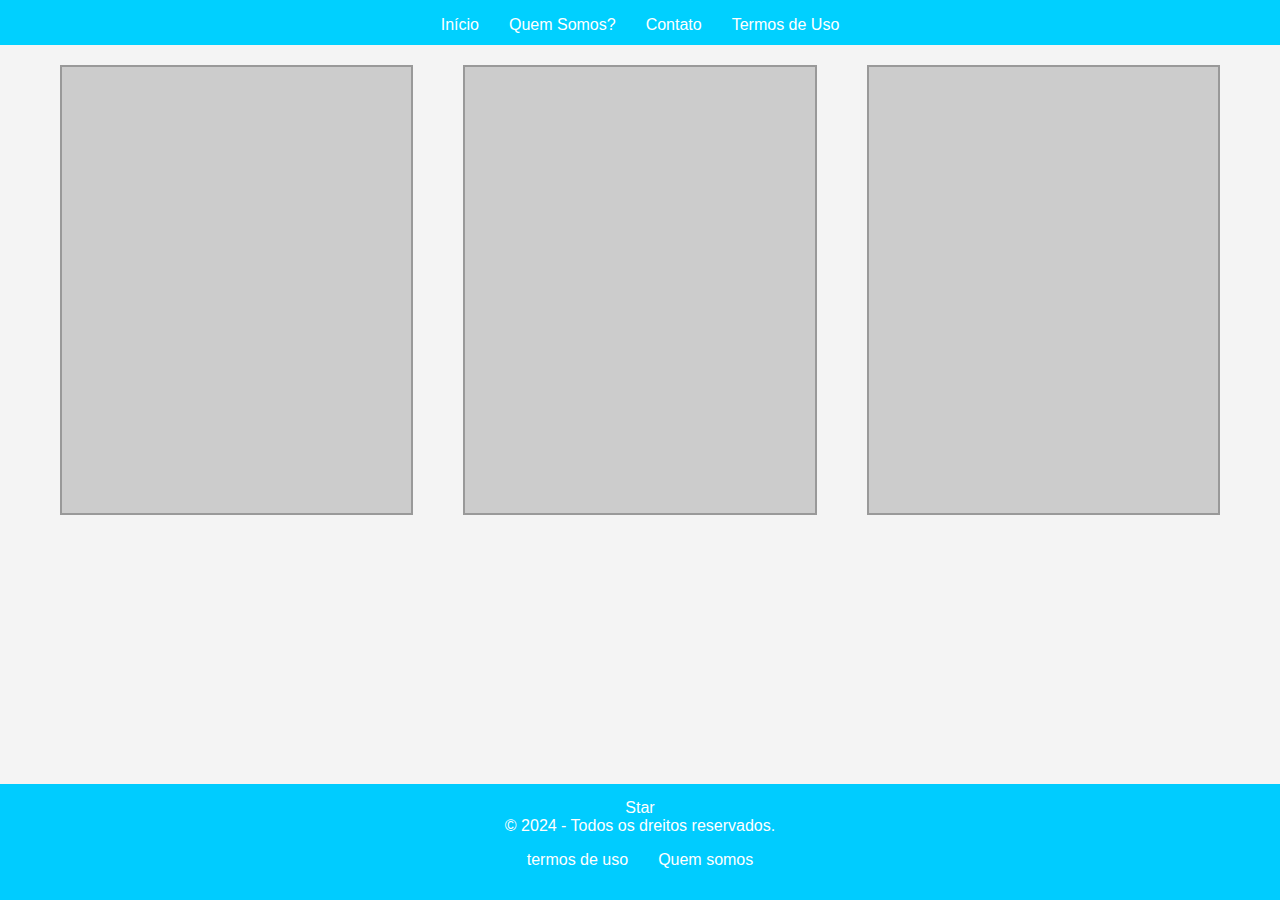
<file: index.html>
<!doctype html>
<html lang="pt-br">
    <head>
        <meta charset="UTF-8">
        <meta nane="description" content="bem vindo ao nosso site">
        <title>Star</title>
        <link rel="stylesheet" href="style.css">
    </head>

    <body>
        <header>
            <nav>
                <ul>
                    <li><a href="index.html">Início</a></li>
                    <li><a href="somos.html">Quem Somos?</a></li>
                    <li><a href="#">Contato</a></li>
                    <li><a href="termos.html">Termos de Uso</a></li>
                </ul>
            </nav>
        </header>

        <main>
            <!-- Categorias -->
            <section class="categorias">
                <div class="produto1"> 
                </div>
                <div class="produto2">
                </div>
                <div class="produto3">
                </div>
            </section>
        </main>

        <footer>
            <p>Star</p>
            <p>&copy 2024 - Todos os dreitos reservados.</p>
            <nav>
                <ul>
                    <li><a href="termos.html">termos de uso</a></li>
                    <li><a href="https://images.app.goo.gl/JLHDcZN7rmrPAM4Y7">Quem somos</a></li>
                </ul>
            </nav>
        </footer>

</html>
</file>
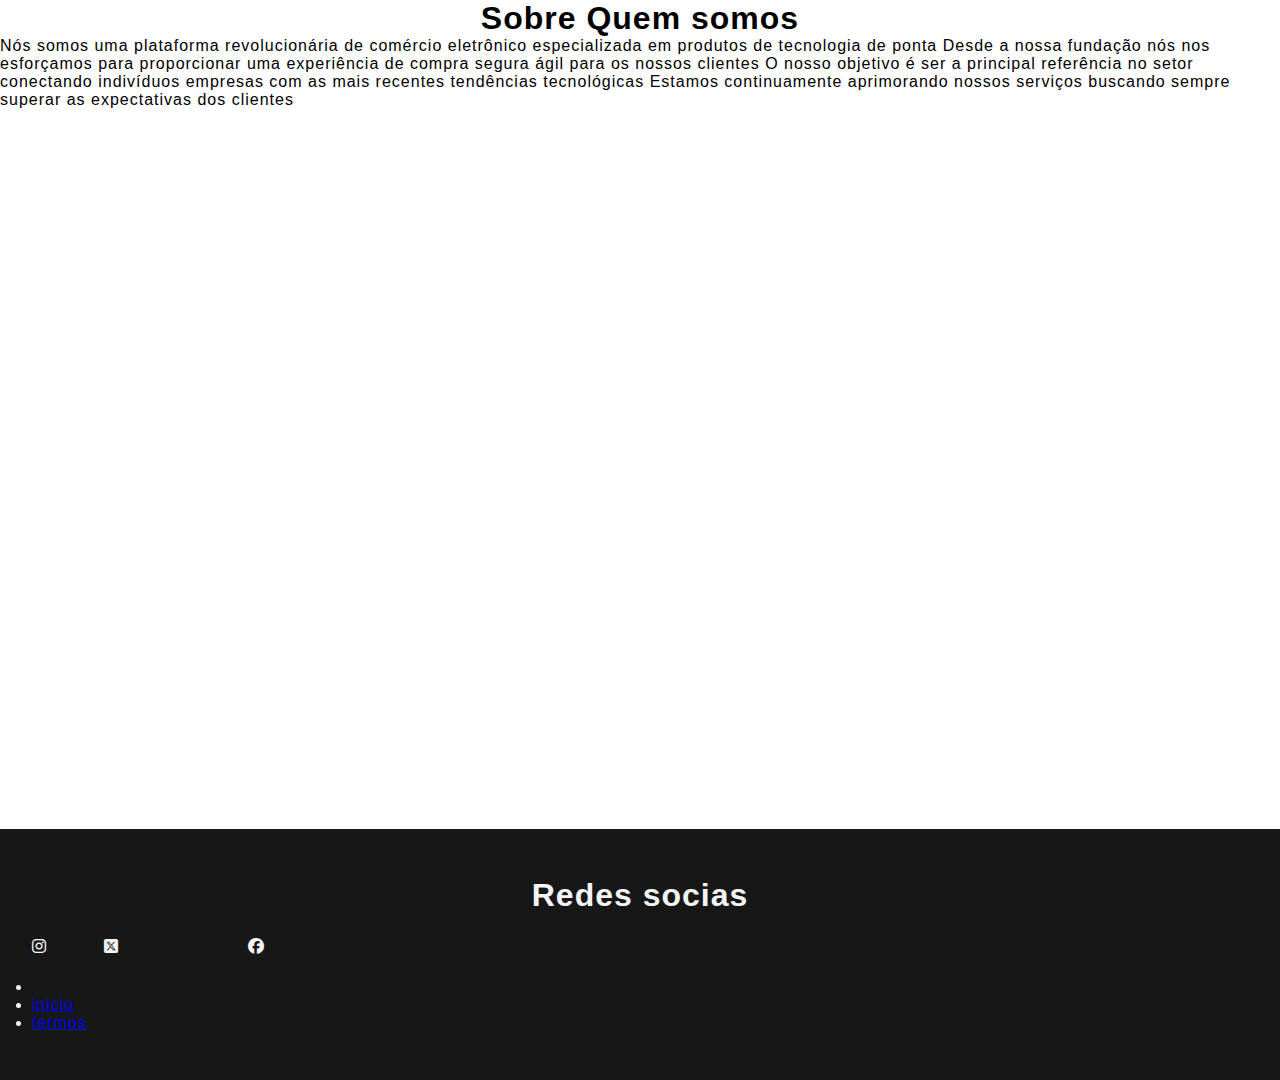
<file: somos.html>
<!DOCTYPE html>
<html>
<head>
  <meta charset="UTF-8">
  <title>Quem somos</title>
  <link rel="stylesheet" href="https://cdnjs.cloudflare.com/ajax/libs/font-awesome/6.6.0/css/all.min.css">
  <link rel="stylesheet" type="text/css" href="somos.css">
</head>
<body>
  
  <h1>
    Sobre Quem somos 
  </h1>
  <p>
    Nós somos uma plataforma revolucionária de comércio eletrônico especializada
     em produtos de tecnologia de ponta Desde a nossa fundação nós nos esforçamos
      para proporcionar uma experiência de compra segura ágil para os nossos clientes
      O nosso objetivo é ser a principal referência no setor conectando indivíduos empresas 
      com as mais recentes tendências tecnológicas Estamos continuamente aprimorando nossos
       serviços buscando sempre superar as expectativas dos clientes
  </p>
  <main></main>
  <footer> 
    
    
  <div id="footer_content">
<div id="footer_contacts">
<h1>Redes socias</h1>
<div id="footer_social_media">
  <a href="#" class="footer-link"id="instagram" >
    <i class="fa-brands fa-instagram"></i>
    <a href="#" class="footer-link"id="x" >
      <i class="fa-brands fa-square-x-twitter"></i>
      <a href="#" class="footer-link"id="facebook"></a>
      <i class="fa-brands fa-facebook"></i>
  </a>
</div>
</div>
<ul class="footer-list">
<li>
</li>
<li>
  <a href="index.html" class="footer-link">inicio</a>
</li>
<li>
  <a href="termos.html" class="footer-link">termos</a>
</li>
</ul>
  </div>
  </footer>
</body>
</html>
</file>
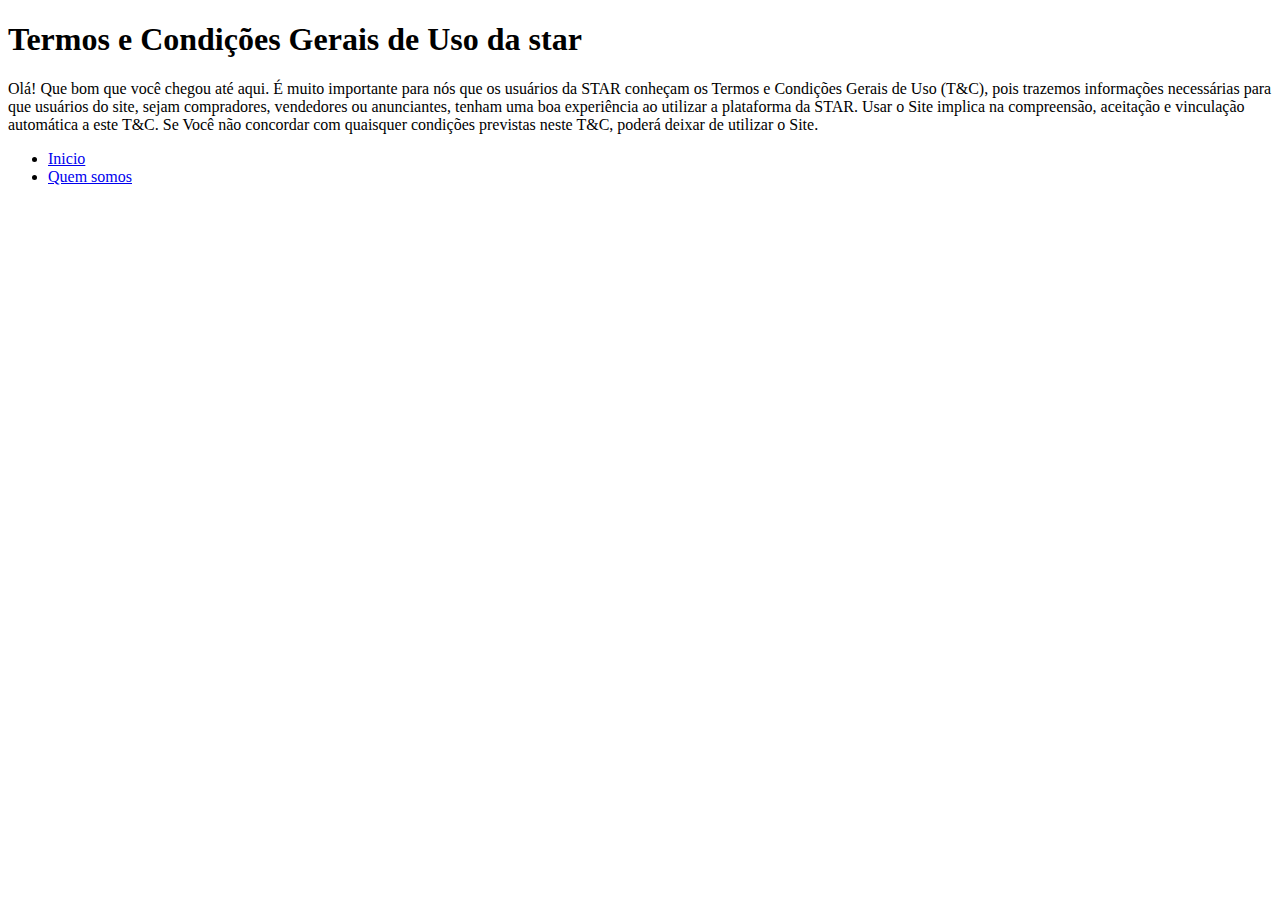
<file: termos.html>
<!doctype html>
<html lang="pt-br">
<head>
    <meta charset="UTF-8">
    <meta nane="description" content="bem vindo ao nosso site">
    <title> web site </title>
   <href="somos.css">
</head>
<body>
  <h1>
    Termos e Condições Gerais de Uso da star
  </h1>
  <p>
Olá! Que bom que você chegou até aqui. É muito importante para nós que os usuários da STAR conheçam os Termos e Condições Gerais de Uso (T&C), pois trazemos informações necessárias para que usuários do site, sejam compradores, vendedores ou anunciantes, tenham uma boa experiência ao utilizar a plataforma da STAR. Usar o Site implica na compreensão, aceitação e vinculação automática a este T&C. Se Você não concordar com quaisquer condições previstas neste T&C, poderá deixar de utilizar o Site.</p>
<ul>
 <li><a href="index.html">Inicio</a></li>
   <li><a href="somos.html">Quem somos</a></li>
</body>
</html>
</file>
<file: style.css>
*{
    margin: 0%;
    padding: 0%;
    box-sizing: border-box
}

html, body {
    height: 100%;
}

body {
    font-family: Arial, sans-serif;
    background-color: #f4f4f4;
    color: #333;
    display: flex;
    flex-direction: column;
    min-height: 100vh; /* Garantir que o body ocupe a altura total da página */
}

header{
    background-color: #00d0ff;
    width: auto;
    height: 45px;
    text-align: center;
}

ul {
    list-style-type: none;
    padding-left: 0;
    margin: 0;
    display: flex;
    justify-content: center;
    padding: 1rem;

}

li{
    margin: 0 15px;
}

a{
    color: #fff;
    text-decoration: none;
}

main {
    flex: 1; /* Ocupa o espaço restante, permitindo que o rodapé fique no final */
    padding: 20px;
    max-width: 1200px;
    margin: 0 auto;
}

a:hover{
    font-weight: bold;
    background-color: #fff;
    color: #000;
}

.categorias{
    display: flex;
    justify-content: space-between;
    margin-bottom: 30px;
    gap: 50px;
}

.produto1 {
    width: 450px;
    height: 450px;
    display: flex;
    justify-content: center;
    align-items: center;
    background-color: #ccc;
    border: 2px solid #999;
    font-size:20px ;
    color: #666;
    background-image: url(https://www.segs.com.br/media/k2/items/cache/beffa309f602e18f6511bcf00cde93d2_XL.jpg);
    background-repeat: no-repeat;
    background-size: 360px 450px;
    
}

.produto2 {
    width: 450px;
    height: 450px;
    display: flex;
    justify-content: center;
    align-items: center;
    background-color: #ccc;
    border: 2px solid #999;
    font-size:20px ;
    color: #666;
    text-align:center;
    background-image: url(https://http2.mlstatic.com/D_NQ_NP_866229-MLB71366977964_082023-O.webp);
    background-repeat: no-repeat;
    background-size: 360px 450px;
}

.produto3 {
    width: 450px;
    height: 450px;
    display: flex;
    justify-content: center;
    align-items: center;
    background-color: #ccc;
    border: 2px solid #999;
    font-size:20px ;
    color: #666;
    text-align:center;
    background-image: url(https://wx.mlcdn.com.br/ponzi/production/portaldalu/467.jpg?ims=fit-in/960x);
    background-repeat: no-repeat;
    background-size: 360px 450px;
}

footer{
    background-color: #00ccff;
    color: #fff;
    text-align: center;
    padding: 15px 0;
    position:relative;
    bottom: 0;
    width: 100%;

}

footer hr{
    border: 0;
    height: 1px;
    background-color: #444;
    margin-bottom: 10px;
}
</file>
<file: somos.css>
@import url("https://cdnjs.cloudflare.com/ajax/libs/font-awesome/6.6.0/css/all.min.css ");

:root{
  --color-neutral-0:#0e0c0c;
  --color-neutral-10:#171717;
  --color-neutral-30:#a8a29e;
  --color-neutral-40:#f5f5f5;

}
*{
font-family: Impact, Haettenschweiler, 'Arial Narrow Bold', sans-serif;
margin: 0;
padding: 0;
box-sizing:border-box;
letter-spacing: 1px;
}
main{
  height: 80vh;
}
footer{
  width: 100%;
  color: var(--color-neutral-40);
}
#footer_content {
  background-color: var(--color-neutral-10);
  display: grid;
  grid-template-columns:repeat(4,1fr) ;
  padding: 3rem 3.5rem;
}
#footer_social_media{
display: flex;
gap: 2rem;
margin-top: 1.5rem;
}
#footer_social_media .footer-link{
  height: 2.5rem;
  width: 2.5rem;
  color: var(--color-neutral-40);
  border-right: 50%;
}
#google{
  background: linear-gradient(black);
}
#twitter{
background:linear-gradient(#0e0c0c);
}
#apple{
  background:linear-gradient(  black);
}
@media screen and (max-width:426px){
  #footer_content{grid-template-columns: repeat(2,1fr);
gap: 2rem;
  }
}
@media screen and (max-width:426px) {}
  #footer_content{
    grid-template-columns: repeat(1,1fr);
padding: 3rem 2rem;
  }
  h1{
    text-align: center;
  }
</file>
